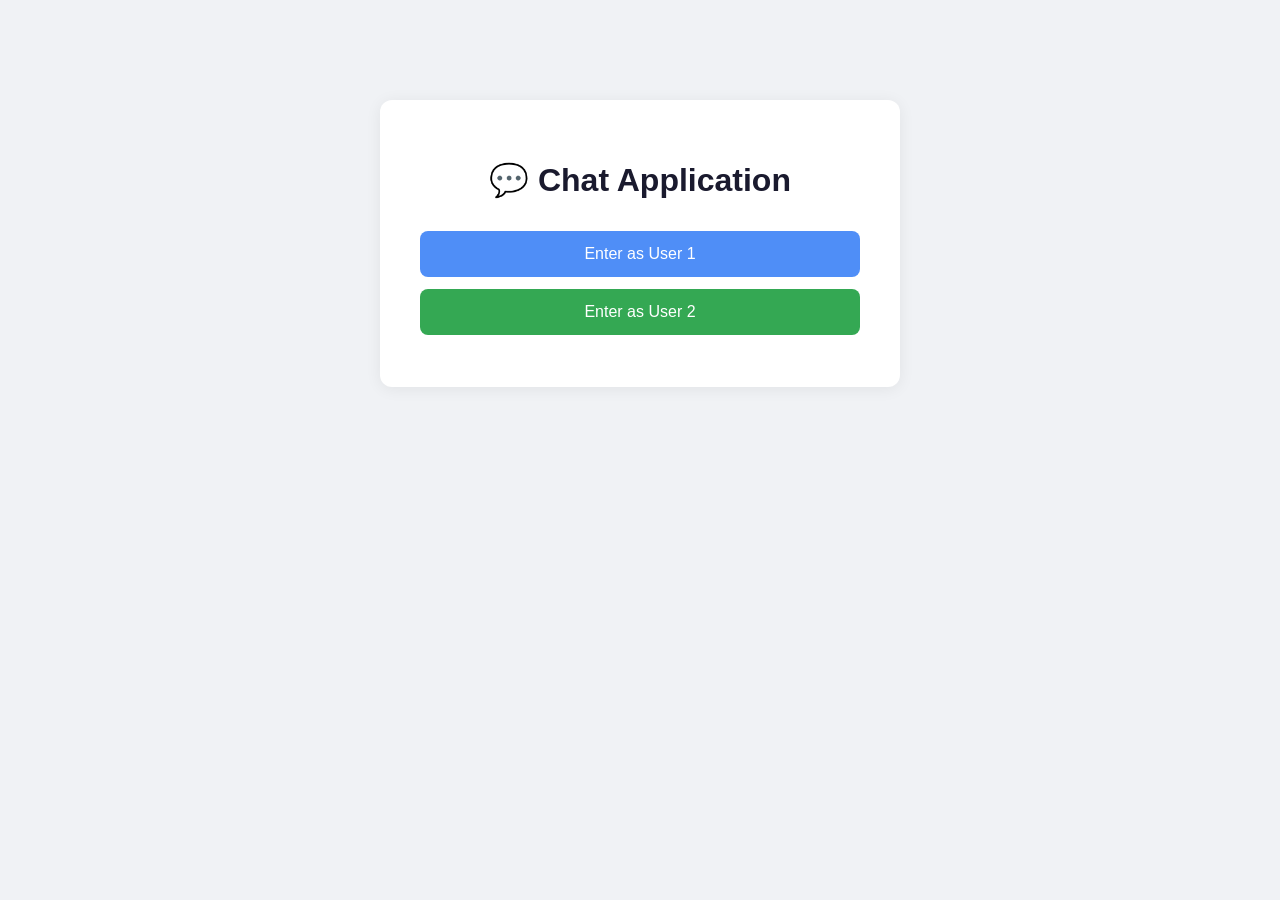
<file: chat-reactive/src/main/resources/static/index.html>
<!DOCTYPE html>
<html xmlns:th="http://www.thymeleaf.org" lang="en">
<head>
  <meta charset="UTF-8">
  <title>Chat App</title>
  <style>
    body { font-family: Arial, sans-serif; margin: 0; background: #f0f2f5; }
    .container {
      max-width: 440px; margin: 100px auto; background: #fff;
      border-radius: 12px; padding: 40px; box-shadow: 0 2px 16px #0001;
      text-align: center;
    }
    h1 { color: #1a1a2e; margin-bottom: 32px; }
    button {
      display: block; width: 100%; padding: 14px;
      margin: 12px 0; font-size: 1rem; border: none;
      border-radius: 8px; cursor: pointer; transition: background .2s;
    }
    .btn-u1 { background: #4f8ef7; color: #fff; }
    .btn-u1:hover { background: #2563eb; }
    .btn-u2 { background: #34a853; color: #fff; }
    .btn-u2:hover { background: #188038; }
  </style>
</head>
<body>
<div class="container">
  <h1>💬 Chat Application</h1>
  <button class="btn-u1" onclick="location.href='/user1'">Enter as User 1</button>
  <button class="btn-u2" onclick="location.href='/user2'">Enter as User 2</button>
</div>
</body>
</html>
</file>
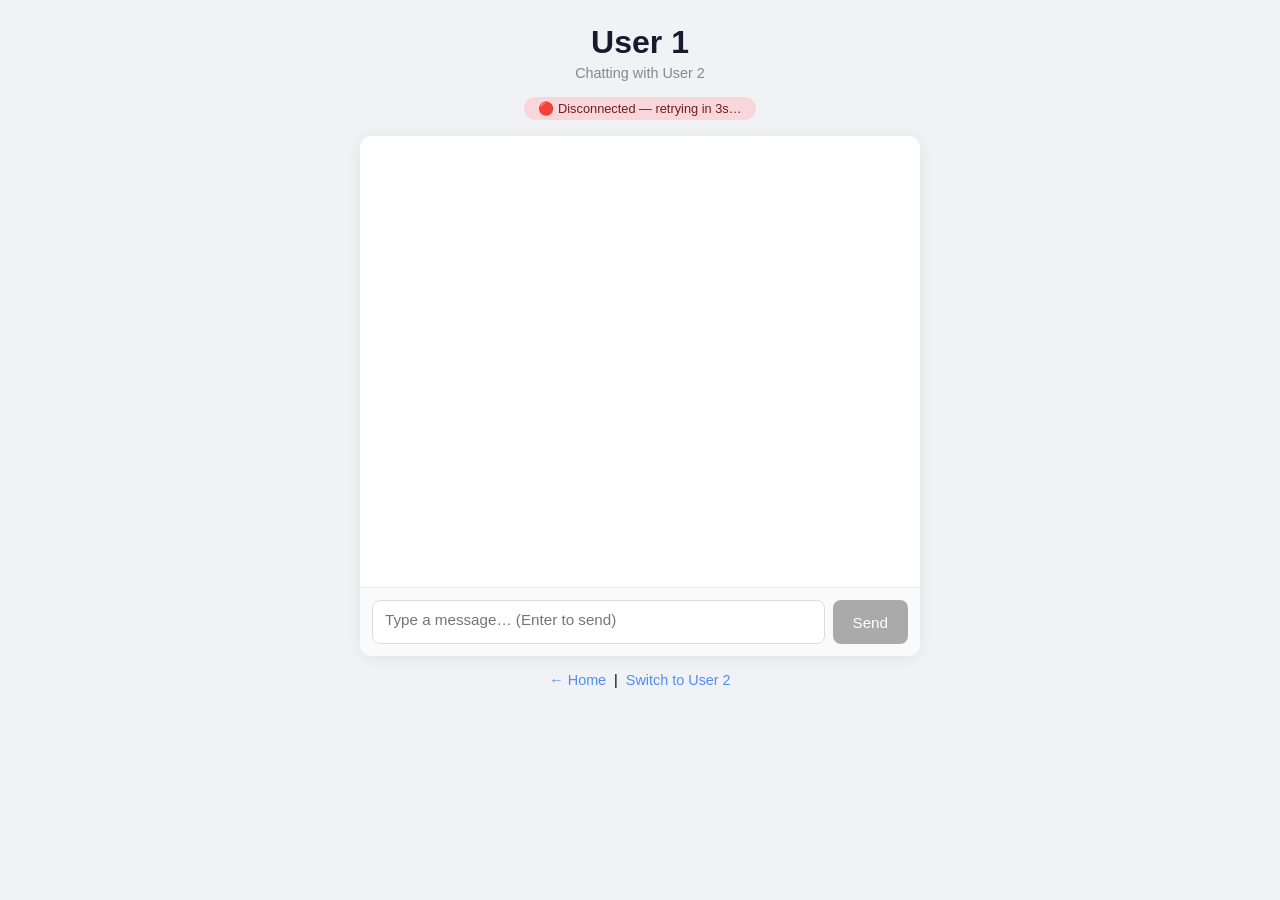
<file: chat-reactive/src/main/resources/static/user1.html>
<!DOCTYPE html>
<html xmlns:th="http://www.thymeleaf.org" lang="en">
<head>
  <meta charset="UTF-8">
  <title>User 1 – Chat</title>
  <style>
    *, *::before, *::after { box-sizing: border-box; margin: 0; padding: 0; }
    body {
      font-family: Arial, sans-serif; background: #f0f2f5;
      display: flex; flex-direction: column; align-items: center;
      padding: 24px; min-height: 100vh;
    }
    h1 { color: #1a1a2e; margin-bottom: 4px; }
    .subtitle { color: #888; font-size: .9rem; margin-bottom: 16px; }
    #status {
      font-size: .8rem; padding: 4px 14px; border-radius: 20px;
      background: #fff3cd; color: #856404; margin-bottom: 16px;
    }
    #status.connected    { background: #d4edda; color: #155724; }
    #status.disconnected { background: #f8d7da; color: #721c24; }
    .chat-box {
      width: 100%; max-width: 560px; background: #fff;
      border-radius: 12px; box-shadow: 0 2px 16px #0001;
      display: flex; flex-direction: column; height: 520px; overflow: hidden;
    }
    #messages {
      flex: 1; overflow-y: auto; padding: 16px;
      display: flex; flex-direction: column; gap: 10px;
    }
    .bubble {
      max-width: 75%; padding: 10px 14px; border-radius: 18px;
      font-size: .95rem; line-height: 1.4; word-break: break-word;
    }
    .bubble .meta { font-size: .72rem; color: #999; margin-top: 4px; }
    .sent {
      align-self: flex-end; background: #4f8ef7; color: #fff;
      border-bottom-right-radius: 4px;
    }
    .sent .meta { color: #c8dcff; text-align: right; }
    .received {
      align-self: flex-start; background: #f1f3f4; color: #222;
      border-bottom-left-radius: 4px;
    }
    .input-row {
      display: flex; gap: 8px; padding: 12px;
      border-top: 1px solid #eee; background: #fafafa;
    }
    textarea {
      flex: 1; padding: 10px 12px; border: 1px solid #ddd;
      border-radius: 8px; font-size: .95rem; resize: none;
      height: 44px; font-family: inherit;
    }
    textarea:focus { outline: none; border-color: #4f8ef7; }
    .send-btn {
      padding: 0 20px; background: #4f8ef7; color: #fff;
      border: none; border-radius: 8px; cursor: pointer;
      font-size: .95rem; transition: background .2s;
    }
    .send-btn:hover  { background: #2563eb; }
    .send-btn:disabled { background: #aaa; cursor: default; }
    .nav { margin-top: 16px; font-size: .9rem; }
    .nav a { color: #4f8ef7; text-decoration: none; }
    .nav a:hover { text-decoration: underline; }
  </style>
</head>
<body>
<h1>User 1</h1>
<p class="subtitle">Chatting with User 2</p>
<div id="status">Connecting…</div>

<div class="chat-box">
  <div id="messages"></div>
  <div class="input-row">
    <textarea id="msgInput" placeholder="Type a message… (Enter to send)"></textarea>
    <button class="send-btn" id="sendBtn" disabled>Send</button>
  </div>
</div>

<div class="nav">
  <a href="/">← Home</a> &nbsp;|&nbsp; <a href="/user2">Switch to User 2</a>
</div>

<script th:inline="javascript">
  const SENDER   = 'user1';
  const RECEIVER = 'user2';

  const messagesDiv = document.getElementById('messages');
  const msgInput    = document.getElementById('msgInput');
  const sendBtn     = document.getElementById('sendBtn');
  const statusEl    = document.getElementById('status');

  let socket;

  function connect() {
    // Use wss:// when page is served over HTTPS, ws:// otherwise
    const protocol = location.protocol === 'https:' ? 'wss' : 'ws';
    socket = new WebSocket(`${protocol}://${location.host}/ws/${SENDER}`);

    socket.onopen = () => {
      statusEl.textContent = '🟢 Connected';
      statusEl.className   = 'connected';
      sendBtn.disabled     = false;
    };

    socket.onclose = () => {
      statusEl.textContent = '🔴 Disconnected — retrying in 3s…';
      statusEl.className   = 'disconnected';
      sendBtn.disabled     = true;
      setTimeout(connect, 3000);
    };

    socket.onerror = () => socket.close();

    // Server pushes only messages addressed TO this user
    socket.onmessage = (event) => {
      try {
        const data = JSON.parse(event.data);
        appendBubble(data.message, 'received', data.sender, data.timestamp);
      } catch (e) {
        console.error('Parse error', e);
      }
    };
  }

  connect();

  function sendMessage() {
    const text = msgInput.value.trim();
    if (!text || socket.readyState !== WebSocket.OPEN) return;
    socket.send(JSON.stringify({ sender: SENDER, receiver: RECEIVER, message: text }));
    // Show locally immediately — server does NOT echo back to sender
    appendBubble(text, 'sent', 'You', new Date().toISOString());
    msgInput.value = '';
  }

  sendBtn.onclick = sendMessage;
  msgInput.addEventListener('keydown', e => {
    if (e.key === 'Enter' && !e.shiftKey) { e.preventDefault(); sendMessage(); }
  });

  function appendBubble(text, type, label, isoTime) {
    const wrap = document.createElement('div');
    wrap.className = `bubble ${type}`;
    wrap.innerHTML =
            `<div>${escHtml(text)}</div>` +
            `<div class="meta">${escHtml(label)} · ${formatTime(isoTime)}</div>`;
    messagesDiv.appendChild(wrap);
    messagesDiv.scrollTop = messagesDiv.scrollHeight;
  }

  function escHtml(s) {
    return s.replace(/&/g,'&amp;').replace(/</g,'&lt;').replace(/>/g,'&gt;');
  }

  function formatTime(iso) {
    try { return new Date(iso).toLocaleTimeString([], {hour:'2-digit',minute:'2-digit'}); }
    catch { return ''; }
  }
</script>
</body>
</html>
</file>
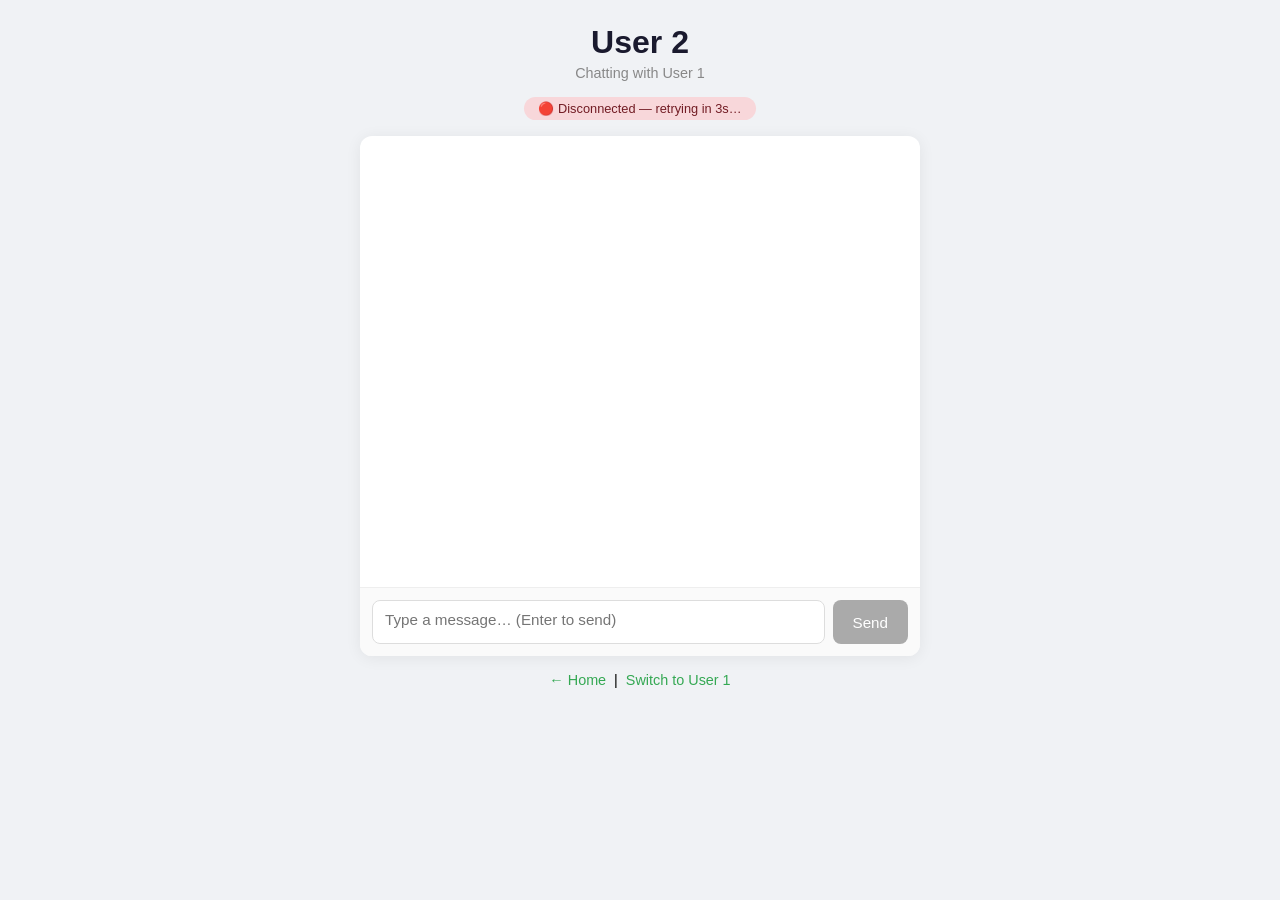
<file: chat-reactive/src/main/resources/static/user2.html>
<!DOCTYPE html>
<html xmlns:th="http://www.thymeleaf.org" lang="en">
<head>
  <meta charset="UTF-8">
  <title>User 2 – Chat</title>
  <style>
    *, *::before, *::after { box-sizing: border-box; margin: 0; padding: 0; }
    body {
      font-family: Arial, sans-serif; background: #f0f2f5;
      display: flex; flex-direction: column; align-items: center;
      padding: 24px; min-height: 100vh;
    }
    h1 { color: #1a1a2e; margin-bottom: 4px; }
    .subtitle { color: #888; font-size: .9rem; margin-bottom: 16px; }
    #status {
      font-size: .8rem; padding: 4px 14px; border-radius: 20px;
      background: #fff3cd; color: #856404; margin-bottom: 16px;
    }
    #status.connected    { background: #d4edda; color: #155724; }
    #status.disconnected { background: #f8d7da; color: #721c24; }
    .chat-box {
      width: 100%; max-width: 560px; background: #fff;
      border-radius: 12px; box-shadow: 0 2px 16px #0001;
      display: flex; flex-direction: column; height: 520px; overflow: hidden;
    }
    #messages {
      flex: 1; overflow-y: auto; padding: 16px;
      display: flex; flex-direction: column; gap: 10px;
    }
    .bubble {
      max-width: 75%; padding: 10px 14px; border-radius: 18px;
      font-size: .95rem; line-height: 1.4; word-break: break-word;
    }
    .bubble .meta { font-size: .72rem; color: #999; margin-top: 4px; }
    .sent {
      align-self: flex-end; background: #34a853; color: #fff;
      border-bottom-right-radius: 4px;
    }
    .sent .meta { color: #b7f5cb; text-align: right; }
    .received {
      align-self: flex-start; background: #f1f3f4; color: #222;
      border-bottom-left-radius: 4px;
    }
    .input-row {
      display: flex; gap: 8px; padding: 12px;
      border-top: 1px solid #eee; background: #fafafa;
    }
    textarea {
      flex: 1; padding: 10px 12px; border: 1px solid #ddd;
      border-radius: 8px; font-size: .95rem; resize: none;
      height: 44px; font-family: inherit;
    }
    textarea:focus { outline: none; border-color: #34a853; }
    .send-btn {
      padding: 0 20px; background: #34a853; color: #fff;
      border: none; border-radius: 8px; cursor: pointer;
      font-size: .95rem; transition: background .2s;
    }
    .send-btn:hover  { background: #188038; }
    .send-btn:disabled { background: #aaa; cursor: default; }
    .nav { margin-top: 16px; font-size: .9rem; }
    .nav a { color: #34a853; text-decoration: none; }
    .nav a:hover { text-decoration: underline; }
  </style>
</head>
<body>
<h1>User 2</h1>
<p class="subtitle">Chatting with User 1</p>
<div id="status">Connecting…</div>

<div class="chat-box">
  <div id="messages"></div>
  <div class="input-row">
    <textarea id="msgInput" placeholder="Type a message… (Enter to send)"></textarea>
    <button class="send-btn" id="sendBtn" disabled>Send</button>
  </div>
</div>

<div class="nav">
  <a href="/">← Home</a> &nbsp;|&nbsp; <a href="/user1">Switch to User 1</a>
</div>

<script th:inline="javascript">
  const SENDER   = 'user2';
  const RECEIVER = 'user1';

  const messagesDiv = document.getElementById('messages');
  const msgInput    = document.getElementById('msgInput');
  const sendBtn     = document.getElementById('sendBtn');
  const statusEl    = document.getElementById('status');

  let socket;

  function connect() {
    const protocol = location.protocol === 'https:' ? 'wss' : 'ws';
    socket = new WebSocket(`${protocol}://${location.host}/ws/${SENDER}`);

    socket.onopen = () => {
      statusEl.textContent = '🟢 Connected';
      statusEl.className   = 'connected';
      sendBtn.disabled     = false;
    };

    socket.onclose = () => {
      statusEl.textContent = '🔴 Disconnected — retrying in 3s…';
      statusEl.className   = 'disconnected';
      sendBtn.disabled     = true;
      setTimeout(connect, 3000);
    };

    socket.onerror = () => socket.close();

    socket.onmessage = (event) => {
      try {
        const data = JSON.parse(event.data);
        appendBubble(data.message, 'received', data.sender, data.timestamp);
      } catch (e) {
        console.error('Parse error', e);
      }
    };
  }

  connect();

  function sendMessage() {
    const text = msgInput.value.trim();
    if (!text || socket.readyState !== WebSocket.OPEN) return;
    socket.send(JSON.stringify({ sender: SENDER, receiver: RECEIVER, message: text }));
    appendBubble(text, 'sent', 'You', new Date().toISOString());
    msgInput.value = '';
  }

  sendBtn.onclick = sendMessage;
  msgInput.addEventListener('keydown', e => {
    if (e.key === 'Enter' && !e.shiftKey) { e.preventDefault(); sendMessage(); }
  });

  function appendBubble(text, type, label, isoTime) {
    const wrap = document.createElement('div');
    wrap.className = `bubble ${type}`;
    wrap.innerHTML =
            `<div>${escHtml(text)}</div>` +
            `<div class="meta">${escHtml(label)} · ${formatTime(isoTime)}</div>`;
    messagesDiv.appendChild(wrap);
    messagesDiv.scrollTop = messagesDiv.scrollHeight;
  }

  function escHtml(s) {
    return s.replace(/&/g,'&amp;').replace(/</g,'&lt;').replace(/>/g,'&gt;');
  }

  function formatTime(iso) {
    try { return new Date(iso).toLocaleTimeString([], {hour:'2-digit',minute:'2-digit'}); }
    catch { return ''; }
  }
</script>
</body>
</html>
</file>
